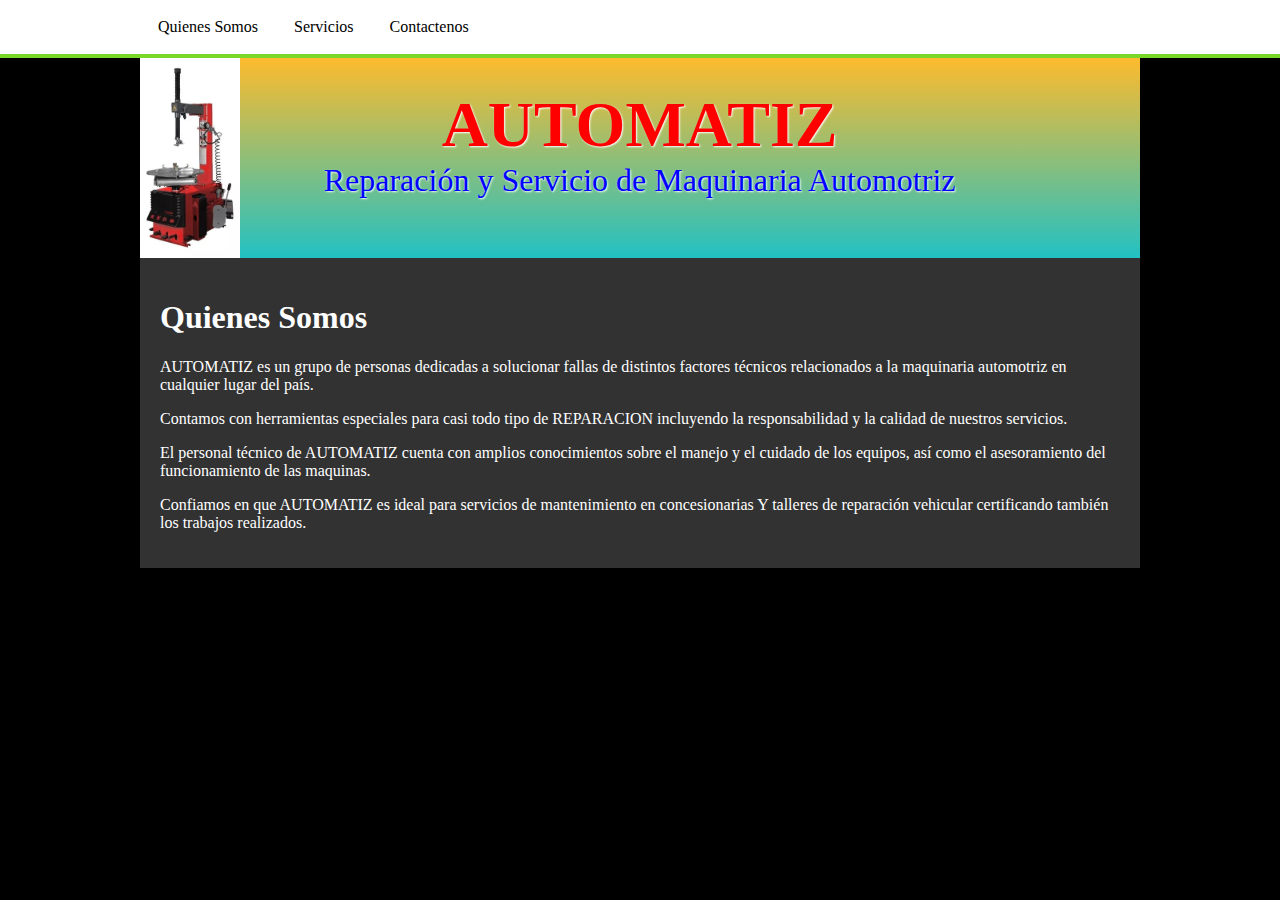
<file: index.html>
<!DOCTYPE html>
<html lang="en">

<head>
    <meta charset="UTF-8">
    <meta name="viewport" content="width=device-width, initial-scale=1.0">
    <title>Automatiz</title>
    <link rel="stylesheet" href="estilo.css">
</head>

<body>
    <div class="navback">
        <div class="contenedor">
            <ul class="nav">
                <li><a href="index.html">Quienes Somos</a></li>
                <li><a href="servicios.html">Servicios</a></li>
                <li><a href="contactenos.html">Contactenos</a></li>
            </ul>
        </div>
    </div>
    <div class="contenedor">
        <div class="header">
            <div class="logo">
                <img src="./imagenes/maquina1.webp">
            </div>
            <div class="titulo">
                <h1>AUTOMATIZ</h1>
                <p>Reparación y Servicio de Maquinaria Automotriz</p>
            </div>
        </div>
        <div class="contenido">
            <h1>Quienes Somos</h1>

            <p>AUTOMATIZ es un grupo de personas dedicadas a solucionar fallas de distintos factores técnicos
                relacionados
                a la maquinaria automotriz en cualquier lugar del país.</p>

            <p>Contamos con herramientas especiales para casi todo tipo de REPARACION incluyendo la responsabilidad y la
                calidad de nuestros servicios.</p>

            <p>El personal técnico de AUTOMATIZ cuenta con amplios conocimientos sobre el manejo y el cuidado de los
                equipos, así como el asesoramiento del funcionamiento de las maquinas.</p>

            <p>Confiamos en que AUTOMATIZ es ideal para servicios de mantenimiento en concesionarias
                Y talleres de reparación vehicular certificando también los trabajos realizados.</p>
        </div>
    </div>
</body>

</html>
</file>
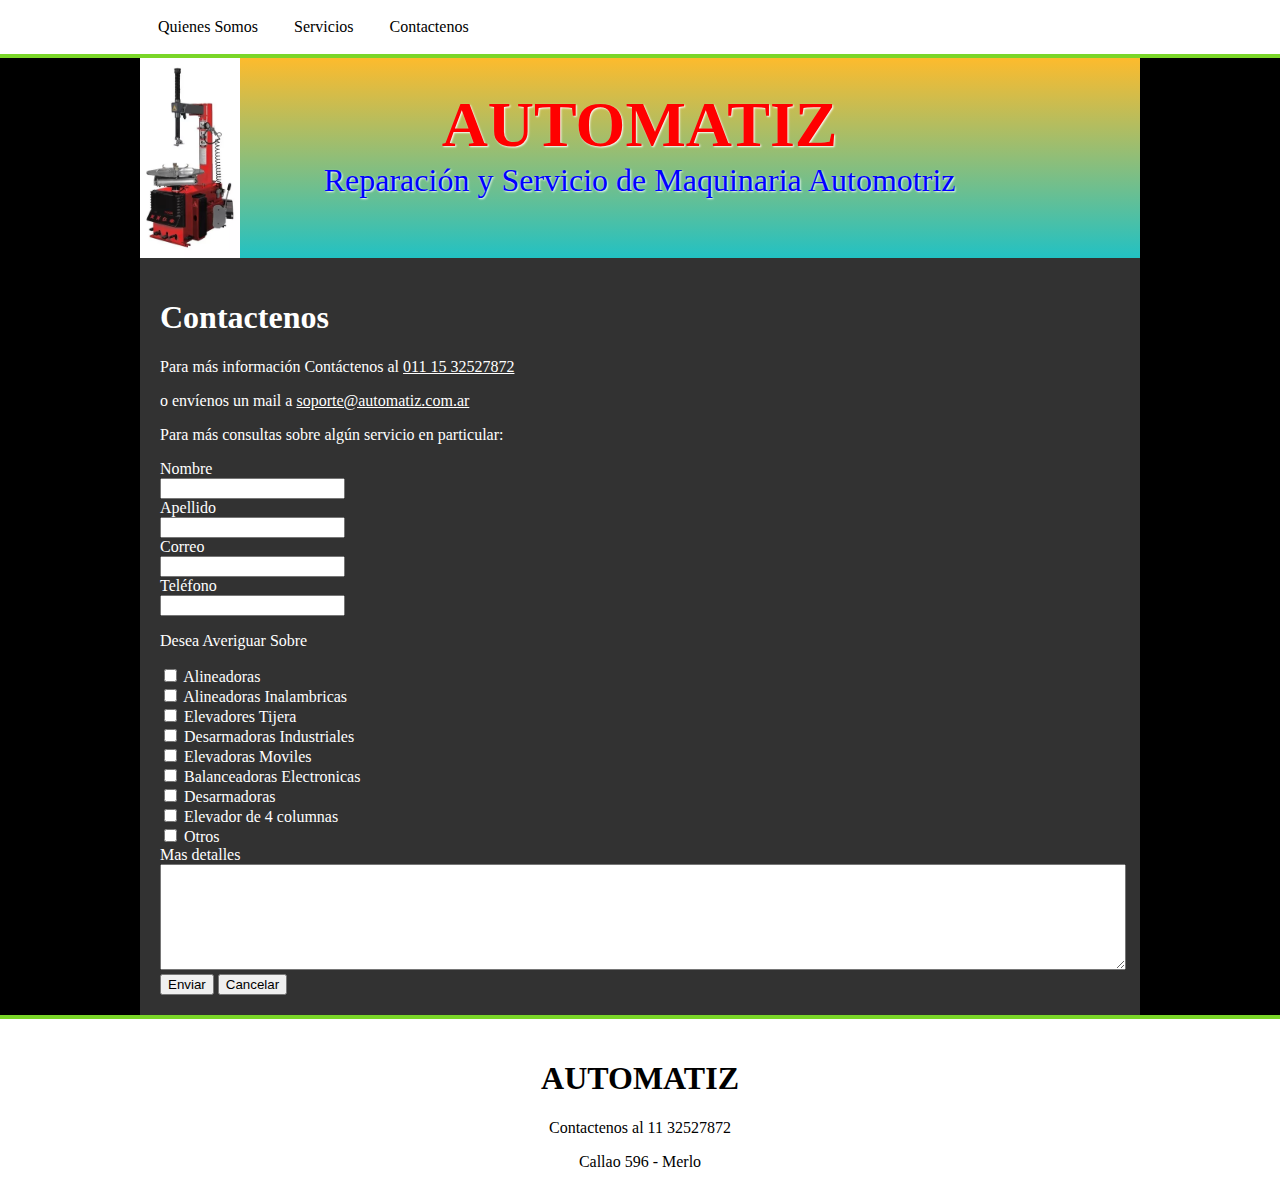
<file: contactenos.html>
<!DOCTYPE html>
<html lang="en">

<head>
    <meta charset="UTF-8">
    <meta name="viewport" content="width=device-width, initial-scale=1.0">
    <title>Automatiz</title>
    <link rel="stylesheet" href="estilo.css">
</head>

<body>
    <div class="navback">
        <div class="contenedor">
            <ul class="nav">
                <li><a href="index.html">Quienes Somos</a></li>
                <li><a href="servicios.html">Servicios</a></li>
                <li><a href="contactenos.html">Contactenos</a></li>
            </ul>
        </div>
    </div>
    <div class="contenedor">
        <div class="header">
            <div class="logo">
                <img src="./imagenes/maquina1.webp">
            </div>
            <div class="titulo">
                <h1>AUTOMATIZ</h1>
                <p>Reparación y Servicio de Maquinaria Automotriz</p>
            </div>
        </div>
        <div class="contenido">
            <h1>Contactenos</h1>
            <p>Para más información Contáctenos al <a href="tel:+54111532527872">011 15 32527872</a></p>
            <p>o envíenos un mail a <a href="mailto:soporte@automatiz.com.ar">soporte@automatiz.com.ar</a></p>

            <p>Para más consultas sobre algún servicio en particular:</p>

            <form>
                <label for="nombre">Nombre</label>
                <br>
                <input type="text" id="nombre" name="nombre" required>
                <br>

                <label for="apellido">Apellido</label>
                <br>
                <input type="text" id="apellido" name="apellido" required>
                <br>

                <label for="correo">Correo</label>
                <br>
                <input type="email" id="correo" name="correo" required>
                <br>

                <label for="telefono">Teléfono</label>
                <br>
                <input type="text" id="telefono" name="telefono" required>
                <br>
                <p>Desea Averiguar Sobre</p>
                <div>
                    <input type="checkbox" id="alineadoras" name="alineadoras">
                    <label for="alineadoras">Alineadoras</label>
                </div>
                <div>
                    <input type="checkbox" id="alineadoras_inalambricas" name="alineadoras_inalambricas">
                    <label for="alineadoras_inalambricas">Alineadoras Inalambricas</label>
                </div>
                <div>
                    <input type="checkbox" id="elevadores_tijera" name="elevadores_tijera">
                    <label for="elevadores tijera">Elevadores Tijera</label>
                </div>
                <div>
                    <input type="checkbox" id="desarmadoras_industriales" name="desarmadoras_industriales">
                    <label for="desarmadoras_industriales">Desarmadoras Industriales</label>
                </div>
                <div>
                    <input type="checkbox" id="elevadoras_moviles" name="elevadoras_moviles">
                    <label for="elevadoras_moviles">Elevadoras Moviles</label>
                </div>
                <div>
                    <input type="checkbox" id="balanceadoras_electronicas" name="balanceadoras_electronicas">
                    <label for="balanceadoras_electronicas">Balanceadoras Electronicas</label>
                </div>
                <div>
                    <input type="checkbox" id="desarmadoras" name="desarmadoras">
                    <label for="desarmadoras">Desarmadoras</label>
                </div>
                <div>
                    <input type="checkbox" id="elevador_de_cuatro_columnas" name="elevador_de_cuatro_columnas">
                    <label for="elevador_de_cuatro_columnas">Elevador de 4 columnas</label>
                </div>
                <div>
                    <input type="checkbox" id="otros">
                    <label for="otros">Otros</label>
                </div>
                <div>
                    <label for="mas_detalles">Mas detalles</label>
                    <br>
                    <textarea id="mas_detalles" name="mas_detalles" style="width: 100%; height: 100px"></textarea>
                </div>
                <button type="submit">Enviar</button>
                <button type="reset">Cancelar</button>
            </form>
        </div>
    </div>
    <div class="footer">
        <h1>AUTOMATIZ</h1>
        <p>Contactenos al 11 32527872</p>
        <p>Callao 596 - Merlo</p>
    </div>
    <script src="./app.js"></script>
</body>

</html>
</file>
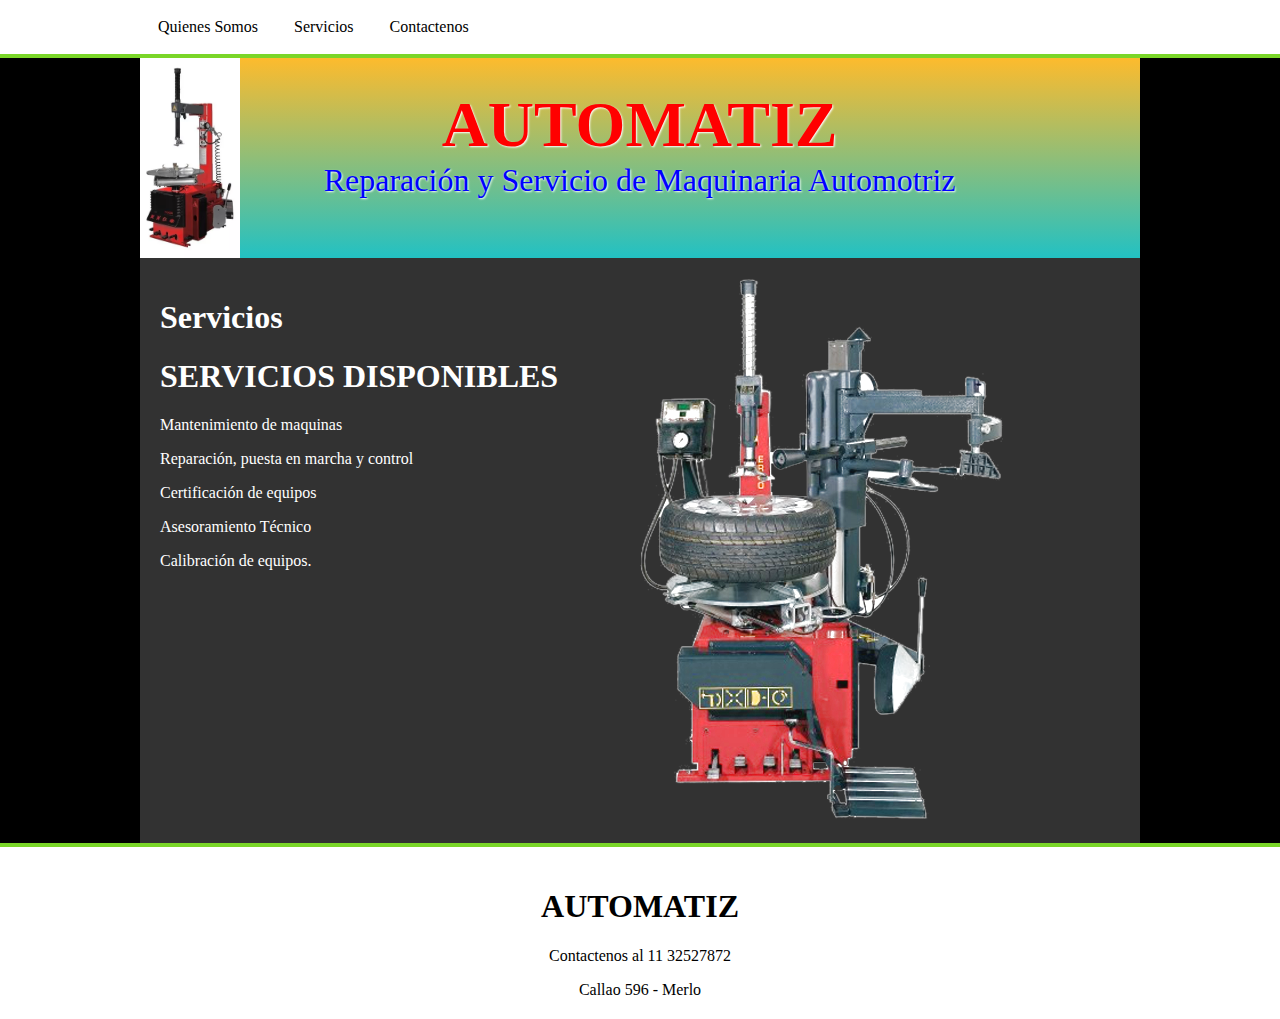
<file: servicios.html>
<!DOCTYPE html>
<html lang="en">

<head>
    <meta charset="UTF-8">
    <meta name="viewport" content="width=device-width, initial-scale=1.0">
    <title>Automatiz</title>
    <link rel="stylesheet" href="estilo.css">
</head>

<body>
    <div class="navback">
        <div class="contenedor">
            <ul class="nav">
                <li><a href="index.html">Quienes Somos</a></li>
                <li><a href="servicios.html">Servicios</a></li>
                <li><a href="contactenos.html">Contactenos</a></li>
            </ul>
        </div>
    </div>
    <div class="contenedor">
        <div class="header">
            <div class="logo">
                <img src="./imagenes/maquina1.webp">
            </div>
            <div class="titulo">
                <h1>AUTOMATIZ</h1>
                <p>Reparación y Servicio de Maquinaria Automotriz</p>
            </div>
        </div>
        <div class="contenido">
            <div class="servicios">
                <div>
                    <h1>Servicios</h1>
                    <h1>SERVICIOS DISPONIBLES</h1>
                    <p>Mantenimiento de maquinas</p>
                    <p>Reparación, puesta en marcha y control</p>
                    <p>Certificación de equipos</p>
                    <p>Asesoramiento Técnico</p>
                    <p>Calibración de equipos.</p>
                </div>
                <div>
                    <img src="./imagenes/desarmadoras.png">
                </div>
            </div>
            
        </div>
    </div>
    <div class="footer">
        <h1>AUTOMATIZ</h1>
        <p>Contactenos al 11 32527872</p>
        <p>Callao 596 - Merlo</p>
    </div>
</body>

</html>
</file>
<file: estilo.css>
/* CUERPO */

body {
    background-color: black;
    margin: 0px;
}

/* LINKS */

a {
    color: white;
}


/* CONTENEDORES */

.contenedor {
    background-color: rgb(50, 50, 50);
    width: 1000px;
    max-width: 100vw;
    margin-left: auto;
    margin-right: auto;
}

.contenido {
    color: white;
    padding: 20px;
}

/* CABECERA */

.header {
    display: flex;
    background: rgb(34,193,195);
    background: linear-gradient(0deg, rgba(34,193,195,1) 0%, rgba(253,187,45,1) 100%);
}

/* PIE */

.footer {
    background-color: white;
    text-align: center;
    border-top: 4px solid rgb(122,214,40);
    padding: 20px;
}

.footer p {
    margin-bottom: 0px;
}

/* IMAGEN TITULO */

.logo {
    height: 200px;
}

.logo img {
    height: 100%;
}

/* TITULO */

.titulo {
    width: 800px;
    max-width: 100%;
    text-align: center;
}

.titulo h1 {
    color: red;
    text-shadow: 1px 1px 2px #FFFFFF;
    font-size: 4em;
    margin: 0px;
    margin-top: 30px;
}

.titulo p {
    color: blue;
    text-shadow: 1px 1px 2px #FFFFFF;
    font-size: xx-large;
    margin: 0px;
}

@media (max-width: 600px) {
    .titulo h1 {
        font-size: x-large;
    }

    .titulo p {
        font-size: large;
    }

    .logo {
        height: 100px;
    }
}

/* NAVEGACION */

.nav {
    list-style-type: none;
    margin: 0;
    padding: 0;
    overflow: hidden;
    max-width: 100vw;
    background-color: white;
}

.navback {
    list-style-type: none;
    margin: 0;
    padding: 0;
    overflow: hidden;
    width: 100%;
    background-color: white;
    border-bottom: 4px solid rgb(122,214,40);
}

.nav > li {
    float: left;
    margin: 10px;
}

.nav > li > a {
    display: block;
    padding: 8px;
    text-decoration: none;
    color: black;
}

.nav > li > a:hover {
    background-color: gray;
    border-radius: 20px;
    color: white;
}

/* SERVICIOS */

.servicios {
    display: flex;
}

.servicios div {
    width: 40vw;
}

.servicios img {
    max-width: 50vw;
}

@media (max-width: 600px) {
    .servicios {
        flex-wrap: wrap;
    }
    .servicios div {
        width: 100vw;
    }
}
</file>
